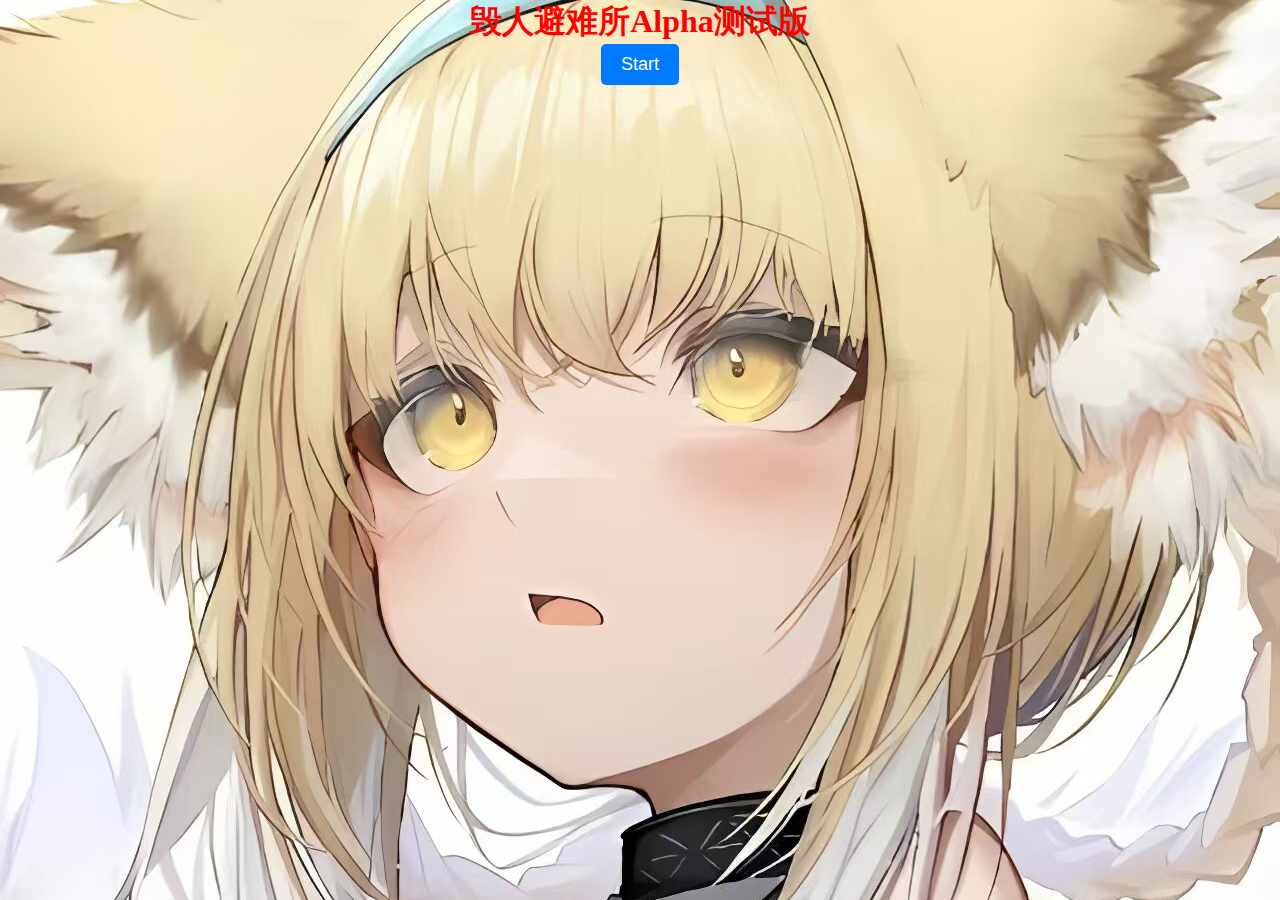
<file: index.html>
<!DOCTYPE html>
<html lang="en">
<head>
    <meta charset="UTF-8">
    <meta name="viewport" content="width=device-width, initial-scale=1.0">
    <title>Alpha</title>
    <link rel="stylesheet" href="style.css">
    <link rel="stylesheet" href="https://cdnjs.cloudflare.com/ajax/libs/font-awesome/6.1.1/css/all.min.css">
</head>
<body>
    <div class="Start_1">
        <h1 class="SB">
            毁人避难所Alpha测试版
        </h1>
        <button class="Button_1">Start</button>
    </div>
    <div class="Main_1" style="display: none;">
            <audio id="audioPlayer" src="ticking away.mp3"></audio>

            <div class="box">
            <br>
            <h1 class="SB">高思贤</h1>
            <br>
            <button id="playButton">
            <i class="fas fa-play"></i>
            </button>
            </div>
            <script>
                document.getElementById('playButton').addEventListener('click',function() {
                    var audioPlayer = document.getElementById('audioPlayer');
                    var icon = this.querySelector('i');
                    var text = this.querySelector('div');

                    if(audioPlayer.paused){
                        audioPlayer.play();
                        icon.classList.remove('fa-play');
                        icon.classList.add('fa-pause');
                        text.textContent = 'Pause';            
                    }else{
                        audioPlayer.pause();
                        icon.classList.remove('fa-pause');
                        icon.classList.add('fa-play');
                        text.textContent = 'Play';
                    }
                });
            </script>
            <br><br><br>
            <span class="bold-text" >在2024年的VCT冠军赛中，EDG战队的高思贤以其卓越的表现和关键的发挥帮助队伍赢得了冠军。7月20日，他随队获得了2024 VCT CN联赛年度总决赛冠军，这是赛区的首个赛区冠军。紧接着在8月25日的无畏契约全球冠军赛总决赛中，EDG在一场激烈的对决后以3:2战胜TH，高思贤荣获FMVP的荣誉。5月12日的无畏契约冠军巡回赛CN联赛第一赛段中，他助力EDG以3-1的成绩战胜FPX夺得冠军。作为队伍的决斗者，高思贤的狙击能力与个人枪法为队伍带来了激进的风格和丰富的战术选择，他那飘逸灵动的打法不仅极具观赏性，而且在东京大师赛上的出色表现赢得了“世一狙”的美誉。在全球冠军赛的总决赛中，他以111-72的KD、每回合平均193的伤害和309的平均战斗评分，完成了2次五杀、3次四杀、5次三杀、24次双杀的惊人成绩，被许多评论家和观众誉为无畏契约有史以来最伟大的选手之一。高思贤的职业高光时刻不仅证明了他的实力，也展现了他作为EDG战队核心成员的重要性。</span>
            <br><br>
            <img src="gsx.jpg" alt="" style="width: 40%; height: 40%;" class="float-image">
            <img src="gsx2.jpg" alt="" style="width: 40%;" class="float-image_1">
            <h2 class="nm">高思贤在艰苦的环境下坚持训练</h2>
    </div>

    <script>
        document.getElementsByClassName('Button_1')[0].addEventListener('click',function() {
            var Start1 = document.querySelector('.Start_1');
            var Main1 = document.querySelector('.Main_1');

            Start1.style.display = 'none';
            Main1.style.display = 'block';
        })
    </script>
</body>
</html>
</file>
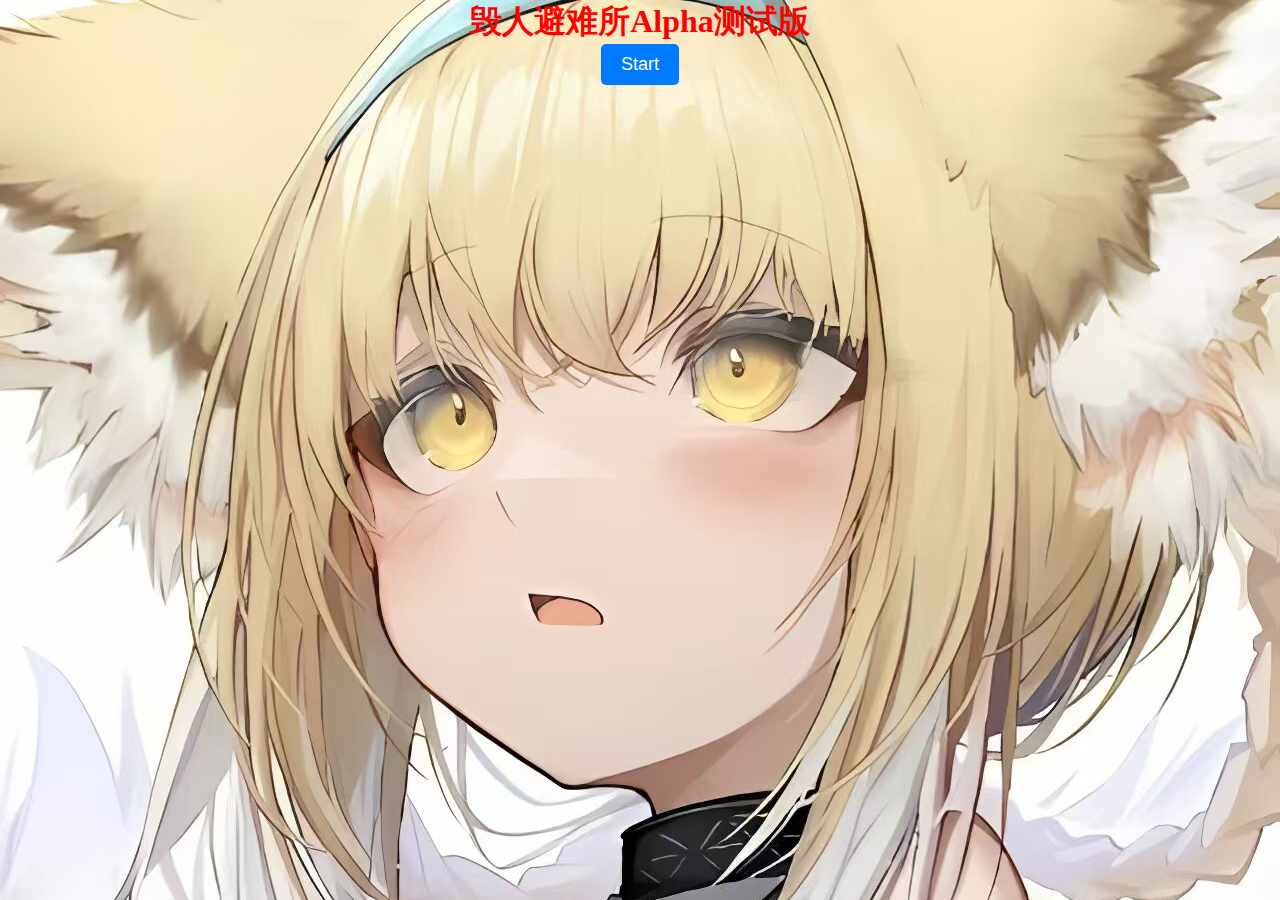
<file: demo.html>
<!DOCTYPE html>
<html lang="en">
<head>
    <meta charset="UTF-8">
    <meta name="viewport" content="width=device-width, initial-scale=1.0">
    <title>Alpha</title>
    <link rel="stylesheet" href="style.css">
    <link rel="stylesheet" href="https://cdnjs.cloudflare.com/ajax/libs/font-awesome/6.1.1/css/all.min.css">
</head>
<body>
    <div class="Start_1">
        <h1 class="SB">
            毁人避难所Alpha测试版
        </h1>
        <button class="Button_1">Start</button>
    </div>
    <div class="Main_1" style="display: none;">
            <audio id="audioPlayer" src="ticking away.mp3"></audio>

            <div class="box">
            <br>
            <h1 class="SB">高思贤</h1>
            <br>
            <button id="playButton">
            <i class="fas fa-play"></i>
            </button>
            </div>
            <script>
                document.getElementById('playButton').addEventListener('click',function() {
                    var audioPlayer = document.getElementById('audioPlayer');
                    var icon = this.querySelector('i');
                    var text = this.querySelector('div');

                    if(audioPlayer.paused){
                        audioPlayer.play();
                        icon.classList.remove('fa-play');
                        icon.classList.add('fa-pause');
                        text.textContent = 'Pause';            
                    }else{
                        audioPlayer.pause();
                        icon.classList.remove('fa-pause');
                        icon.classList.add('fa-play');
                        text.textContent = 'Play';
                    }
                });
            </script>
            <br><br><br>
            <span class="bold-text" >在2024年的VCT冠军赛中，EDG战队的高思贤以其卓越的表现和关键的发挥帮助队伍赢得了冠军。7月20日，他随队获得了2024 VCT CN联赛年度总决赛冠军，这是赛区的首个赛区冠军。紧接着在8月25日的无畏契约全球冠军赛总决赛中，EDG在一场激烈的对决后以3:2战胜TH，高思贤荣获FMVP的荣誉。5月12日的无畏契约冠军巡回赛CN联赛第一赛段中，他助力EDG以3-1的成绩战胜FPX夺得冠军。作为队伍的决斗者，高思贤的狙击能力与个人枪法为队伍带来了激进的风格和丰富的战术选择，他那飘逸灵动的打法不仅极具观赏性，而且在东京大师赛上的出色表现赢得了“世一狙”的美誉。在全球冠军赛的总决赛中，他以111-72的KD、每回合平均193的伤害和309的平均战斗评分，完成了2次五杀、3次四杀、5次三杀、24次双杀的惊人成绩，被许多评论家和观众誉为无畏契约有史以来最伟大的选手之一。高思贤的职业高光时刻不仅证明了他的实力，也展现了他作为EDG战队核心成员的重要性。</span>
            <br><br>
            <img src="gsx.jpg" alt="" style="width: 40%; height: 40%;" class="float-image">
            <img src="gsx2.jpg" alt="" style="width: 40%;" class="float-image_1">
            <h2 class="nm">高思贤在艰苦的环境下坚持训练</h2>
    </div>

    <script>
        document.getElementsByClassName('Button_1')[0].addEventListener('click',function() {
            var Start1 = document.querySelector('.Start_1');
            var Main1 = document.querySelector('.Main_1');

            Start1.style.display = 'none';
            Main1.style.display = 'block';
        })
    </script>
</body>
</html>
</file>
<file: style.css>
@keyframes fadeInDown {
    from {
        opacity: 0;
        transform: translate3d(0,-100%, 0);
    }
    to {
        opacity: 1;
        transform: translate3d(0,0, 0);
    }    
}
@keyframes fadeToRight {
    from {
        opacity: 0;
        transform: translate3d(-100%,0, 0);
    }
    to {
        opacity: 1;
        transform: translate3d(0,0, 0);
    }
}
@keyframes fadeToLeft {
    from {
        opacity: 0;
        transform: translate3d(0,0,100%);
    }
    to {
        opacity: 1;
        transform: translate3d(0,0,0);
    }
}
@keyframes fadeInUp {
    from {
        opacity: 0;
        transform: translate3d(0,100%, 0);
    }
    to {
        opacity: 1;
        transform: translate3d(0,0, 0);
    }    
}
* {
    margin: 0;
    padding: 0;
    box-sizing: border-box;
}
html,body{
    height: 100%;
}
.Button_1{
    padding: 10px 20px;
    font-size: 18px;
    cursor: pointer;
    background-color: #007bff;
    color: white;
    border: none;
    border-radius: 5px;
    transition: background-color 0.3s;
    animation-name: fadeInDown;
    animation-duration: 1.5s;
    animation-fill-mode: both;
    animation-delay: 1s;
}
.Button_1:hover{
    background-color: #0056b3;
}
#playButton {
    color: red;
    animation-name: fadeInDown;
    animation-duration: 1.5s;
    animation-fill-mode: both;
    animation-delay: 1s;
    
    padding: 10px 20px;
    border: none;
    background-color: transparent;
    font-size: 16px;
    border-radius: 5px;
    transition: background-color 0.3s ease;
    cursor: pointer;
    float: right;
    opacity: 0.8;
}
.playButton:hover{
    background-color: #0056b3;
}   
.float-image{
    float: left;
    margin-right: 100px ;
    animation-name: fadeToRight;
    animation-duration: 8s;
    animation-fill-mode: both;
    animation-delay: 2.5s;
}
.float-image_1{
    animation-name: fadeToRight;
    animation-duration: 7s;
    animation-fill-mode: both;
    animation-delay: 2.5s;
}
.clear {
    clear: both;
}
h2{
    color: royalblue;
}
.bold-text{
    font-weight: bold;
    font-size: 130%;
    color: yellow;
    animation-name: fadeInUp;
    animation-duration: 6s;
    animation-fill-mode: both;
    animation-delay: 1.5s;
    font-family: 'KaiTi';
}
.Main_1{
    background-image: url('background.jpg');
    background-size: cover;
    background-position: center;
    background-repeat: no-repeat;
    background-attachment: fixed;
    width: 100%;
    height: 100%;
}
.Start_1{
    background-image: url(mywife.jpg);
    background-size: cover;
    background-position: center;
    background-repeat: no-repeat;
    background-attachment: fixed;
    text-align: center;
    width: 100%;
    height: 100%;
}
.cnm{
    color: #333;
}
.nm{
    animation-name: fadeToRight;
    animation-duration: 5s;
    animation-fill-mode: both;
    animation-delay: 2s;
}
.SB {
    color: red;
    animation-name: fadeInDown;
    animation-duration: 1s;
    animation-fill-mode: both;
    animation-delay: 0.5s;
    font-family: 'kaiTi';
}
</file>
